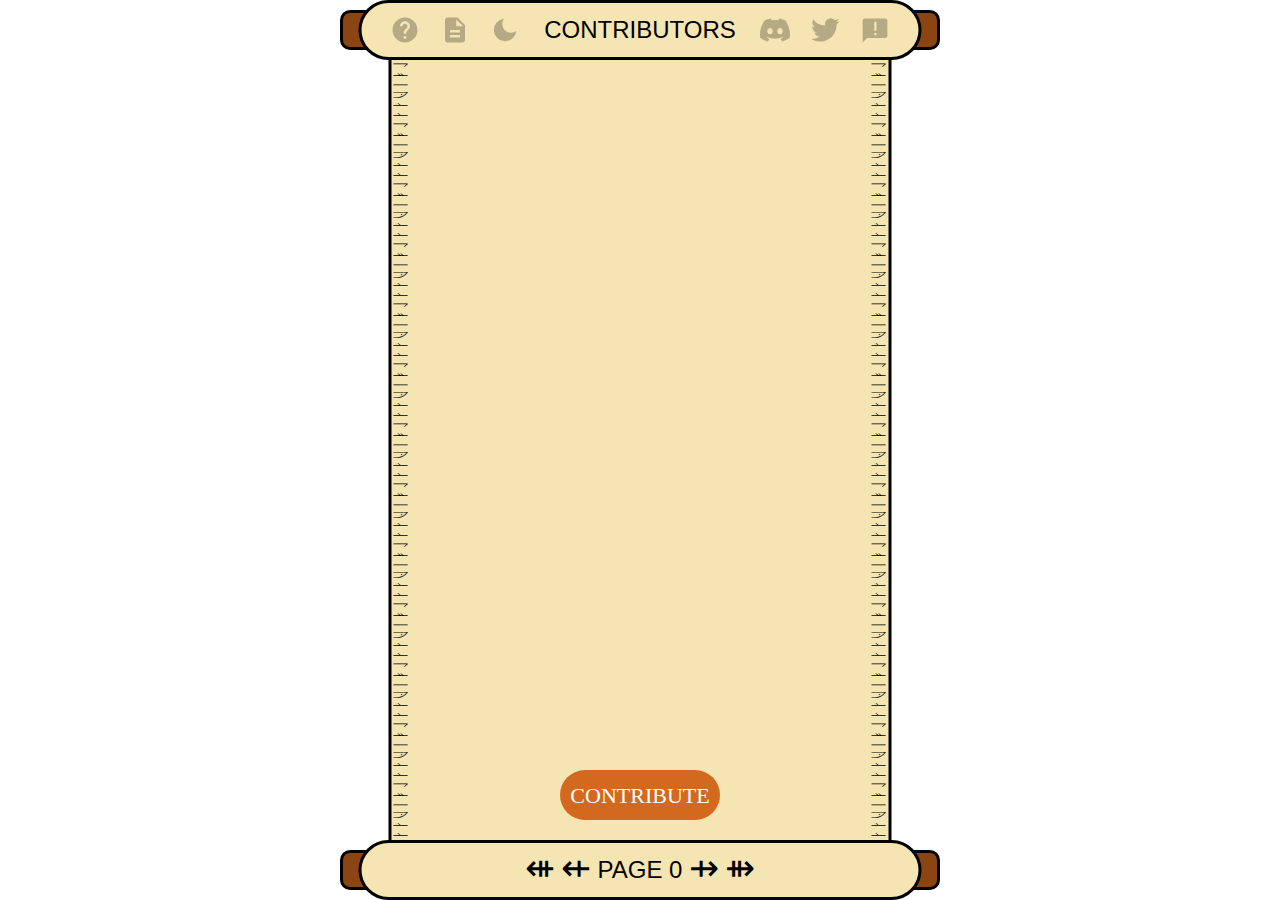
<file: index.html>
<!DOCTYPE html>
<html lang="en">

<head>
    <meta charset="UTF-8">
    <meta name="viewport" content="width=device-width, initial-scale=1.0, maximum-scale=1.0, user-scalable=no">
    <title>Contributors - Collaborative Story</title>
    <link rel="stylesheet" href="styles.css">
    <link rel="icon" type="image/svg+xml" href="img/favicon.svg">
</head>

<body>
    <div id="svg-container">
        <svg xmlns="http://www.w3.org/2000/svg" viewBox="0 0 600 900" preserveAspectRatio="xMidYMid meet">
            <defs>
                <clipPath id="scroll-clip">
                    <rect x="50" y="60" width="500" height="780"></rect>
                </clipPath>
                <path id="leftRunePath" d="M55 60 V 840" />
                <path id="rightRunePath" d="M533 60 V 840" />
                <!-- Help icon -->
                <symbol id="helpIconSymbol" viewBox="0 0 24 24">
                    <path
                        d="M12 2C6.48 2 2 6.48 2 12s4.48 10 10 10 10-4.48 10-10S17.52 2 12 2zm1 17h-2v-2h2v2zm2.07-7.75l-.9.92C13.45 12.9 13 13.5 13 15h-2v-.5c0-1.1.45-2.1 1.17-2.83l1.24-1.26c.37-.36.59-.86.59-1.41 0-1.1-.9-2-2-2s-2 .9-2 2H8c0-2.21 1.79-4 4-4s4 1.79 4 4c0 .88-.36 1.68-.93 2.25z" />
                </symbol>

                <!-- Contract icon -->
                <symbol id="contractIconSymbol" viewBox="0 0 24 24">
                    <path
                        d="M14 2H6c-1.1 0-1.99.9-1.99 2L4 20c0 1.1.89 2 1.99 2H18c1.1 0 2-.9 2-2V8l-6-6zm2 16H8v-2h8v2zm0-4H8v-2h8v2zm-3-5V3.5L18.5 9H13z" />
                </symbol>

                <!-- Discord icon -->
                <symbol id="discordIconSymbol" viewBox="0 0 24 24">
                    <path
                        d="M20.317 4.37a19.791 19.791 0 0 0-4.885-1.515a.074.074 0 0 0-.079.037c-.21.375-.444.864-.608 1.25a18.27 18.27 0 0 0-5.487 0a12.64 12.64 0 0 0-.617-1.25a.077.077 0 0 0-.079-.037A19.736 19.736 0 0 0 3.677 4.37a.07.07 0 0 0-.032.027C.533 9.046-.32 13.58.099 18.057a.082.082 0 0 0 .031.057a19.9 19.9 0 0 0 5.993 3.03a.078.078 0 0 0 .084-.028a14.09 14.09 0 0 0 1.226-1.994a.076.076 0 0 0-.041-.106a13.107 13.107 0 0 1-1.872-.892a.077.077 0 0 1-.008-.128a10.2 10.2 0 0 0 .372-.292a.074.074 0 0 1 .077-.01c3.928 1.793 8.18 1.793 12.062 0a.074.074 0 0 1 .078.01c.12.098.246.198.373.292a.077.077 0 0 1-.006.127a12.299 12.299 0 0 1-1.873.892a.077.077 0 0 0-.041.107c.36.698.772 1.362 1.225 1.993a.076.076 0 0 0 .084.028a19.839 19.839 0 0 0 6.002-3.03a.077.077 0 0 0 .032-.054c.5-5.177-.838-9.674-3.549-13.66a.061.061 0 0 0-.031-.03zM8.02 15.33c-1.183 0-2.157-1.085-2.157-2.419c0-1.333.956-2.419 2.157-2.419c1.21 0 2.176 1.096 2.157 2.42c0 1.333-.956 2.418-2.157 2.418zm7.975 0c-1.183 0-2.157-1.085-2.157-2.419c0-1.333.955-2.419 2.157-2.419c1.21 0 2.176 1.096 2.157 2.42c0 1.333-.946 2.418-2.157 2.418z" />
                </symbol>

                <!-- Twitter icon -->
                <symbol id="twitterIconSymbol" viewBox="0 0 24 24">
                    <path
                        d="M23.643 4.937c-.835.37-1.732.62-2.675.733a4.67 4.67 0 0 0 2.048-2.578a9.3 9.3 0 0 1-2.958 1.13a4.66 4.66 0 0 0-7.938 4.25a13.229 13.229 0 0 1-9.602-4.868c-.4.69-.63 1.49-.63 2.342A4.66 4.66 0 0 0 3.96 9.824a4.647 4.647 0 0 1-2.11-.583v.06a4.66 4.66 0 0 0 3.737 4.568a4.692 4.692 0 0 1-2.104.08a4.661 4.661 0 0 0 4.352 3.234a9.348 9.348 0 0 1-5.786 1.995a9.5 9.5 0 0 1-1.112-.065a13.175 13.175 0 0 0 7.14 2.093c8.57 0 13.255-7.098 13.255-13.254c0-.2-.005-.402-.014-.602a9.47 9.47 0 0 0 2.323-2.41z" />
                </symbol>

                <!-- Light Mode icons -->
                <symbol id="moonIconSymbol" viewBox="0 0 24 24">
                    <path d="M21 12.79A9 9 0 1 1 11.21 3 7 7 0 0 0 21 12.79z" />
                </symbol>
                <symbol id="sunIconSymbol" viewBox="0 0 24 24">
                    <path
                        d="M12 16.5a4.5 4.5 0 1 1 0-9 4.5 4.5 0 0 1 0 9zm0 1.5a6 6 0 1 0 0-12 6 6 0 0 0 0 12zM12 0a.75.75 0 0 1 .75.75v3a.75.75 0 0 1-1.5 0v-3A.75.75 0 0 1 12 0zm0 19.5a.75.75 0 0 1 .75.75v3a.75.75 0 0 1-1.5 0v-3a.75.75 0 0 1 .75-.75zM24 12a.75.75 0 0 1-.75.75h-3a.75.75 0 0 1 0-1.5h3a.75.75 0 0 1 .75.75zM4.5 12a.75.75 0 0 1-.75.75h-3a.75.75 0 0 1 0-1.5h3a.75.75 0 0 1 .75.75zM20.485 3.515a.75.75 0 0 1 0 1.06l-2.12 2.122a.75.75 0 0 1-1.061-1.06l2.12-2.122a.75.75 0 0 1 1.061 0zM6.696 17.304a.75.75 0 0 1 0 1.06l-2.12 2.122a.75.75 0 0 1-1.061-1.06l2.12-2.122a.75.75 0 0 1 1.061 0zM20.485 20.485a.75.75 0 0 1-1.061 0l-2.12-2.12a.75.75 0 0 1 1.061-1.061l2.12 2.12a.75.75 0 0 1 0 1.061zM6.696 6.696a.75.75 0 0 1-1.061 0l-2.12-2.12a.75.75 0 0 1 1.061-1.061l2.12 2.12a.75.75 0 0 1 0 1.061z" />
                </symbol>

                <!-- Announcement icon -->
                <symbol id="newsIconSymbol" viewBox="0 0 24 24">
                    <path fill-rule="evenodd" clip-rule="evenodd"
                        d="M3.9 2.7H20.1C21.1 2.7 21.9 3.5 21.9 4.5V16.5C21.9 17.5 21.1 18.3 20.1 18.3H5.7L2.1 21.9V4.5C2.1 3.5 2.9 2.7 3.9 2.7ZM11.4 5.4H13.2V12.6H11.4V5.4ZM13.2 14.4H11.4V16.2H13.2V14.4Z" />
                </symbol>

            </defs>
            <rect width="100%" height="100%" fill="var(--background-color, #ffffff)" />
            <rect class="scroll-body" x="50" y="58.5" width="500" height="783" />
            <g id="runesContainer">
                <text class="runes" id="leftRunes">
                    <textPath href="#leftRunePath">

                    </textPath>
                </text>
                <text class="runes" id="rightRunes">
                    <textPath href="#rightRunePath">

                    </textPath>
                </text>
            </g>

            <foreignObject x="78" y="60" width="448" height="781.5">
                <div xmlns="http://www.w3.org/1999/xhtml" id="storyContent"></div>
            </foreignObject>

            <g class="cylinder-container">
                <rect class="handle" x="1.5" y="11.5" width="37" height="37" rx="8.5" ry="8.5" />
                <rect class="handle" x="561.5" y="11.5" width="37" height="37" rx="8.5" ry="8.5" />
                <rect class="cylinder" x="20" y="1.5" width="560" height="57" rx="28.5" ry="28.5" />

                <!-- Left icons -->
                <a href="#" id="helpIcon" class="icon-link">
                    <rect x="35" y="0" width="50" height="60" fill="transparent" />
                    <g class="icon" transform="translate(50, 15)">
                        <use href="#helpIconSymbol" width="30" height="30"></use>
                    </g>
                </a>
                <a href="https://scrollscan.com/address/0xb253a1A8741A0637C55F0D7BFaBDa1A0B5cAE4bA" target="_blank"
                    rel="noopener noreferrer" class="icon-link">
                    <rect x="85" y="0" width="50" height="60" fill="transparent" />
                    <g class="icon" transform="translate(100, 15)">
                        <use href="#contractIconSymbol" width="30" height="30"></use>
                    </g>
                </a>
                <a href="#" id="darkModeToggle" class="icon-link">
                    <rect x="135" y="0" width="50" height="60" fill="transparent"></rect>
                    <g class="icon" transform="translate(150, 15)">
                        <use href="#moonIconSymbol" width="30" height="30" class="moon-icon"></use>
                        <use href="#sunIconSymbol" width="30" height="30" class="sun-icon" style="display: none;"></use>
                    </g>
                </a>

                <!-- Title -->
                <text class="title" x="300" y="38">CONTRIBUTORS</text>

                <!-- Right icons -->
                <a href="https://discord.gg/2KMZCv2YNa" target="_blank" rel="noopener noreferrer" class="icon-link">
                    <rect x="405" y="0" width="50" height="60" fill="transparent" />
                    <g class="icon" transform="translate(420, 15)">
                        <use href="#discordIconSymbol" width="30" height="30"></use>
                    </g>
                </a>
                <a href="https://twitter.com/_LOIYAA" target="_blank" rel="noopener noreferrer" class="icon-link">
                    <rect x="455" y="0" width="50" height="60" fill="transparent" />
                    <g class="icon" transform="translate(470, 15)">
                        <use href="#twitterIconSymbol" width="30" height="30"></use>
                    </g>
                </a>
                <a href="#" id="newsIcon" class="icon-link">
                    <rect x="505" y="0" width="50" height="60" fill="transparent" />
                    <g class="icon" transform="translate(520, 15)">
                        <use href="#newsIconSymbol" width="30" height="30"></use>
                    </g>
                </a>

            </g>
            <g class="cylinder-container" transform="translate(0, 840)">
                <rect class="handle" x="1.5" y="11.5" width="37" height="37" rx="8.5" ry="8.5" />
                <rect class="handle" x="561.5" y="11.5" width="37" height="37" rx="8.5" ry="8.5" />
                <rect class="cylinder" x="20" y="1.5" width="560" height="57" rx="28.5" ry="28.5" />
                <g class="nav-button" id="firstPage" style="cursor: pointer;">
                    <text x="200" y="40">⇺</text>
                </g>
                <g class="nav-button" id="prevPage" style="cursor: pointer;">
                    <text x="236" y="40">⇷</text>
                </g>
                <text class="page-number" x="300" y="38" id="pageNumber" style="cursor: pointer;">PAGE 0</text>
                <g class="nav-button" id="nextPage" style="cursor: pointer;">
                    <text x="364" y="40">⇸</text>
                </g>
                <g class="nav-button" id="lastPage" style="cursor: pointer;">
                    <text x="400" y="40">⇻</text>
                </g>
            </g>
            <g id="contributeButton" class="button" style="cursor: pointer;">
                <rect x="220" y="770" width="160" height="50" rx="25" ry="25" fill="var(--button-color)"></rect>
                <text x="300" y="803" fill="white" text-anchor="middle" font-size="22">CONTRIBUTE</text>
            </g>
        </svg>
    </div>
    <div id="authorTooltip" class="tooltip" style="display: none;"></div>
    <div id="contributionPopup" class="popup">
        <div class="popup-content">
            <div class="textarea-container">
                <textarea id="contributionInput" placeholder="Enter your contribution (max 256 characters)"></textarea>
                <div id="charCounter" class="char-counter">0 / 256</div>
            </div>
            <button id="submitContribution" class="button-text">SUBMIT</button>
            <div id="alertArea" class="alert-area"></div>
            <div class="wallet-info">
                <span id="walletStatus" class="wallet-status">No Connected Wallet</span>
                <button id="walletButton" class="button-text">Connect</button>
            </div>
            <div id="nameRegistration" class="name-registration" style="display: none;">
                <input type="text" id="nameInput" placeholder="Enter your name">
                <button id="registerName" class="button-text">Register</button>
            </div>
            <div id="rewardInfo" class="reward-info" style="display: none;">
                <span id="balanceStatus" class="balance-status">Balance: 0 ETH</span>
                <button id="withdrawButton"><span class="button-text">Withdraw</span></button>
            </div>
        </div>
    </div>
    <div id="altContributionPopup" class="popup">
        <div class="popup-content">
            <div id="altContributionMessage" class="alt-contribution-message"></div>
            <button id="goToCurrentPageButton">GO</button>
        </div>
    </div>
    <div id="jumpToPagePopup" class="popup">
        <div class="popup-content">
            <h3>CHOOSE PAGE</h3>
            <input type="number" id="jumpToPageInput" min="0" placeholder="">
            <button id="jumpToPageButton" class="button-text">JUMP</button>
        </div>
    </div>

    <script src="https://cdn.ethers.io/lib/ethers-5.7.2.umd.min.js"></script>
    <script src="config.js"></script>
    <script src="app.js"></script>
    <dialog id="customAlert">
        <p id="alertMessage"></p>
        <form method="dialog">
            <button>OK</button>
        </form>
    </dialog>
</body>

</html>
</file>
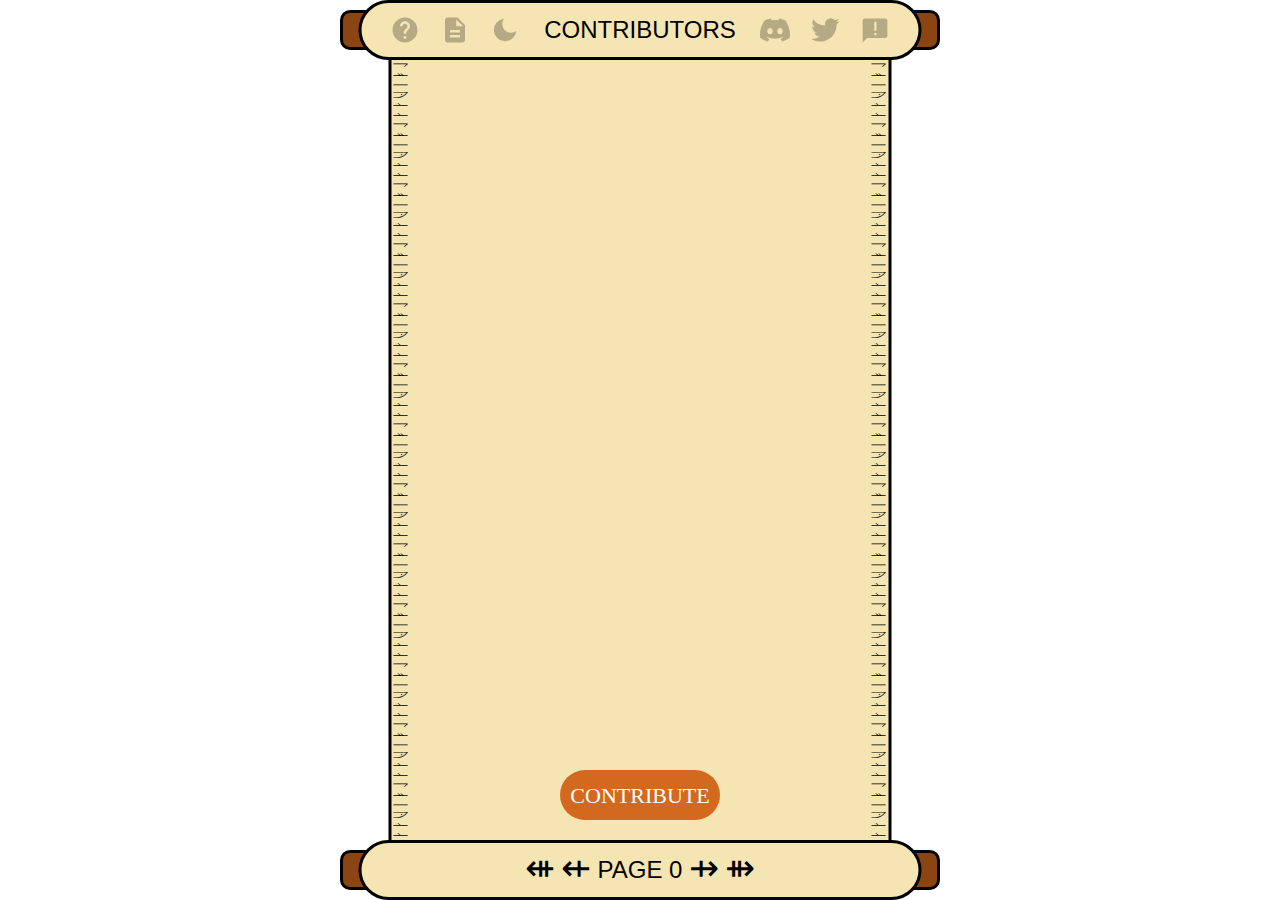
<file: legacy/index.html>
<!DOCTYPE html>
<html lang="en">

<head>
    <meta charset="UTF-8">
    <meta name="viewport" content="width=device-width, initial-scale=1.0, maximum-scale=1.0, user-scalable=no">
    <title>Contributors - Collaborative Story</title>
    <link rel="stylesheet" href="styles.css">
    <link rel="icon" type="image/svg+xml" href="img/favicon.svg">
</head>

<body>
    <div id="svg-container">
        <svg xmlns="http://www.w3.org/2000/svg" viewBox="0 0 600 900" preserveAspectRatio="xMidYMid meet">
            <defs>
                <clipPath id="scroll-clip">
                    <rect x="50" y="60" width="500" height="780"></rect>
                </clipPath>
                <path id="leftRunePath" d="M55 60 V 840" />
                <path id="rightRunePath" d="M533 60 V 840" />
                <!-- Help icon -->
                <symbol id="helpIconSymbol" viewBox="0 0 24 24">
                    <path
                        d="M12 2C6.48 2 2 6.48 2 12s4.48 10 10 10 10-4.48 10-10S17.52 2 12 2zm1 17h-2v-2h2v2zm2.07-7.75l-.9.92C13.45 12.9 13 13.5 13 15h-2v-.5c0-1.1.45-2.1 1.17-2.83l1.24-1.26c.37-.36.59-.86.59-1.41 0-1.1-.9-2-2-2s-2 .9-2 2H8c0-2.21 1.79-4 4-4s4 1.79 4 4c0 .88-.36 1.68-.93 2.25z" />
                </symbol>

                <!-- Contract icon -->
                <symbol id="contractIconSymbol" viewBox="0 0 24 24">
                    <path
                        d="M14 2H6c-1.1 0-1.99.9-1.99 2L4 20c0 1.1.89 2 1.99 2H18c1.1 0 2-.9 2-2V8l-6-6zm2 16H8v-2h8v2zm0-4H8v-2h8v2zm-3-5V3.5L18.5 9H13z" />
                </symbol>

                <!-- Discord icon -->
                <symbol id="discordIconSymbol" viewBox="0 0 24 24">
                    <path
                        d="M20.317 4.37a19.791 19.791 0 0 0-4.885-1.515a.074.074 0 0 0-.079.037c-.21.375-.444.864-.608 1.25a18.27 18.27 0 0 0-5.487 0a12.64 12.64 0 0 0-.617-1.25a.077.077 0 0 0-.079-.037A19.736 19.736 0 0 0 3.677 4.37a.07.07 0 0 0-.032.027C.533 9.046-.32 13.58.099 18.057a.082.082 0 0 0 .031.057a19.9 19.9 0 0 0 5.993 3.03a.078.078 0 0 0 .084-.028a14.09 14.09 0 0 0 1.226-1.994a.076.076 0 0 0-.041-.106a13.107 13.107 0 0 1-1.872-.892a.077.077 0 0 1-.008-.128a10.2 10.2 0 0 0 .372-.292a.074.074 0 0 1 .077-.01c3.928 1.793 8.18 1.793 12.062 0a.074.074 0 0 1 .078.01c.12.098.246.198.373.292a.077.077 0 0 1-.006.127a12.299 12.299 0 0 1-1.873.892a.077.077 0 0 0-.041.107c.36.698.772 1.362 1.225 1.993a.076.076 0 0 0 .084.028a19.839 19.839 0 0 0 6.002-3.03a.077.077 0 0 0 .032-.054c.5-5.177-.838-9.674-3.549-13.66a.061.061 0 0 0-.031-.03zM8.02 15.33c-1.183 0-2.157-1.085-2.157-2.419c0-1.333.956-2.419 2.157-2.419c1.21 0 2.176 1.096 2.157 2.42c0 1.333-.956 2.418-2.157 2.418zm7.975 0c-1.183 0-2.157-1.085-2.157-2.419c0-1.333.955-2.419 2.157-2.419c1.21 0 2.176 1.096 2.157 2.42c0 1.333-.946 2.418-2.157 2.418z" />
                </symbol>

                <!-- Twitter icon -->
                <symbol id="twitterIconSymbol" viewBox="0 0 24 24">
                    <path
                        d="M23.643 4.937c-.835.37-1.732.62-2.675.733a4.67 4.67 0 0 0 2.048-2.578a9.3 9.3 0 0 1-2.958 1.13a4.66 4.66 0 0 0-7.938 4.25a13.229 13.229 0 0 1-9.602-4.868c-.4.69-.63 1.49-.63 2.342A4.66 4.66 0 0 0 3.96 9.824a4.647 4.647 0 0 1-2.11-.583v.06a4.66 4.66 0 0 0 3.737 4.568a4.692 4.692 0 0 1-2.104.08a4.661 4.661 0 0 0 4.352 3.234a9.348 9.348 0 0 1-5.786 1.995a9.5 9.5 0 0 1-1.112-.065a13.175 13.175 0 0 0 7.14 2.093c8.57 0 13.255-7.098 13.255-13.254c0-.2-.005-.402-.014-.602a9.47 9.47 0 0 0 2.323-2.41z" />
                </symbol>

                <!-- Light Mode icons -->
                <symbol id="moonIconSymbol" viewBox="0 0 24 24">
                    <path d="M21 12.79A9 9 0 1 1 11.21 3 7 7 0 0 0 21 12.79z" />
                </symbol>
                <symbol id="sunIconSymbol" viewBox="0 0 24 24">
                    <path
                        d="M12 16.5a4.5 4.5 0 1 1 0-9 4.5 4.5 0 0 1 0 9zm0 1.5a6 6 0 1 0 0-12 6 6 0 0 0 0 12zM12 0a.75.75 0 0 1 .75.75v3a.75.75 0 0 1-1.5 0v-3A.75.75 0 0 1 12 0zm0 19.5a.75.75 0 0 1 .75.75v3a.75.75 0 0 1-1.5 0v-3a.75.75 0 0 1 .75-.75zM24 12a.75.75 0 0 1-.75.75h-3a.75.75 0 0 1 0-1.5h3a.75.75 0 0 1 .75.75zM4.5 12a.75.75 0 0 1-.75.75h-3a.75.75 0 0 1 0-1.5h3a.75.75 0 0 1 .75.75zM20.485 3.515a.75.75 0 0 1 0 1.06l-2.12 2.122a.75.75 0 0 1-1.061-1.06l2.12-2.122a.75.75 0 0 1 1.061 0zM6.696 17.304a.75.75 0 0 1 0 1.06l-2.12 2.122a.75.75 0 0 1-1.061-1.06l2.12-2.122a.75.75 0 0 1 1.061 0zM20.485 20.485a.75.75 0 0 1-1.061 0l-2.12-2.12a.75.75 0 0 1 1.061-1.061l2.12 2.12a.75.75 0 0 1 0 1.061zM6.696 6.696a.75.75 0 0 1-1.061 0l-2.12-2.12a.75.75 0 0 1 1.061-1.061l2.12 2.12a.75.75 0 0 1 0 1.061z" />
                </symbol>

                <!-- Announcement icon -->
                <symbol id="newsIconSymbol" viewBox="0 0 24 24">
                    <path fill-rule="evenodd" clip-rule="evenodd"
                        d="M3.9 2.7H20.1C21.1 2.7 21.9 3.5 21.9 4.5V16.5C21.9 17.5 21.1 18.3 20.1 18.3H5.7L2.1 21.9V4.5C2.1 3.5 2.9 2.7 3.9 2.7ZM11.4 5.4H13.2V12.6H11.4V5.4ZM13.2 14.4H11.4V16.2H13.2V14.4Z" />
                </symbol>

            </defs>
            <rect width="100%" height="100%" fill="var(--background-color, #ffffff)" />
            <rect class="scroll-body" x="50" y="58.5" width="500" height="783" />
            <g id="runesContainer">
                <text class="runes" id="leftRunes">
                    <textPath href="#leftRunePath">

                    </textPath>
                </text>
                <text class="runes" id="rightRunes">
                    <textPath href="#rightRunePath">

                    </textPath>
                </text>
            </g>
            <g clip-path="url(#scroll-clip)">
                <foreignObject x="78" y="60" width="448" height="781.5">
                    <div xmlns="http://www.w3.org/1999/xhtml" id="storyContent"></div>
                </foreignObject>
            </g>
            <g class="cylinder-container">
                <rect class="handle" x="1.5" y="11.5" width="37" height="37" rx="8.5" ry="8.5" />
                <rect class="handle" x="561.5" y="11.5" width="37" height="37" rx="8.5" ry="8.5" />
                <rect class="cylinder" x="20" y="1.5" width="560" height="57" rx="28.5" ry="28.5" />

                <!-- Left icons -->
                <a href="#" id="helpIcon" class="icon-link">
                    <rect x="35" y="0" width="50" height="60" fill="transparent" />
                    <g class="icon" transform="translate(50, 15)">
                        <use href="#helpIconSymbol" width="30" height="30"></use>
                    </g>
                </a>
                <a href="https://scrollscan.com/address/0xb253a1A8741A0637C55F0D7BFaBDa1A0B5cAE4bA" target="_blank"
                    rel="noopener noreferrer" class="icon-link">
                    <rect x="85" y="0" width="50" height="60" fill="transparent" />
                    <g class="icon" transform="translate(100, 15)">
                        <use href="#contractIconSymbol" width="30" height="30"></use>
                    </g>
                </a>
                <a href="#" id="darkModeToggle" class="icon-link">
                    <rect x="135" y="0" width="50" height="60" fill="transparent"></rect>
                    <g class="icon" transform="translate(150, 15)">
                        <use href="#moonIconSymbol" width="30" height="30" class="moon-icon"></use>
                        <use href="#sunIconSymbol" width="30" height="30" class="sun-icon" style="display: none;"></use>
                    </g>
                </a>

                <!-- Title -->
                <text class="title" x="300" y="38">CONTRIBUTORS</text>

                <!-- Right icons -->
                <a href="https://discord.gg/2KMZCv2YNa" target="_blank" rel="noopener noreferrer" class="icon-link">
                    <rect x="405" y="0" width="50" height="60" fill="transparent" />
                    <g class="icon" transform="translate(420, 15)">
                        <use href="#discordIconSymbol" width="30" height="30"></use>
                    </g>
                </a>
                <a href="https://twitter.com/_LOIYAA" target="_blank" rel="noopener noreferrer" class="icon-link">
                    <rect x="455" y="0" width="50" height="60" fill="transparent" />
                    <g class="icon" transform="translate(470, 15)">
                        <use href="#twitterIconSymbol" width="30" height="30"></use>
                    </g>
                </a>
                <a href="#" id="newsIcon" class="icon-link">
                    <rect x="505" y="0" width="50" height="60" fill="transparent" />
                    <g class="icon" transform="translate(520, 15)">
                        <use href="#newsIconSymbol" width="30" height="30"></use>
                    </g>
                </a>

            </g>
            <g class="cylinder-container" transform="translate(0, 840)">
                <rect class="handle" x="1.5" y="11.5" width="37" height="37" rx="8.5" ry="8.5" />
                <rect class="handle" x="561.5" y="11.5" width="37" height="37" rx="8.5" ry="8.5" />
                <rect class="cylinder" x="20" y="1.5" width="560" height="57" rx="28.5" ry="28.5" />
                <g class="nav-button" id="firstPage" style="cursor: pointer;">
                    <text x="200" y="40">⇺</text>
                </g>
                <g class="nav-button" id="prevPage" style="cursor: pointer;">
                    <text x="236" y="40">⇷</text>
                </g>
                <text class="page-number" x="300" y="38" id="pageNumber" style="cursor: pointer;">PAGE 0</text>
                <g class="nav-button" id="nextPage" style="cursor: pointer;">
                    <text x="364" y="40">⇸</text>
                </g>
                <g class="nav-button" id="lastPage" style="cursor: pointer;">
                    <text x="400" y="40">⇻</text>
                </g>
            </g>
            <g id="contributeButton" class="button" style="cursor: pointer;">
                <rect x="220" y="770" width="160" height="50" rx="25" ry="25" fill="var(--button-color)"></rect>
                <text x="300" y="803" fill="white" text-anchor="middle" font-size="22">CONTRIBUTE</text>
            </g>
        </svg>
    </div>
    <div id="contributionPopup" class="popup">
        <div class="popup-content">
            <div class="textarea-container">
                <textarea id="contributionInput" placeholder="Enter your contribution (max 256 characters)"></textarea>
                <div id="charCounter" class="char-counter">0 / 256</div>
            </div>
            <button id="submitContribution" class="button-text">SUBMIT</button>
            <div id="alertArea" class="alert-area"></div>
            <div class="wallet-info">
                <span id="walletStatus" class="wallet-status">No Connected Wallet</span>
                <button id="walletButton" class="button-text">Connect</button>
            </div>
            <div id="nameRegistration" class="name-registration" style="display: none;">
                <input type="text" id="nameInput" placeholder="Enter your name">
                <button id="registerName" class="button-text">Register</button>
            </div>
            <div id="rewardInfo" class="reward-info" style="display: none;">
                <span id="balanceStatus" class="balance-status">Balance: 0 ETH</span>
                <button id="withdrawButton"><span class="button-text">Withdraw</span></button>
            </div>
        </div>
    </div>
    <div id="altContributionPopup" class="popup">
        <div class="popup-content">
            <div id="altContributionMessage" class="alt-contribution-message"></div>
            <button id="goToCurrentPageButton">GO</button>
        </div>
    </div>
    <div id="jumpToPagePopup" class="popup">
        <div class="popup-content">
            <h3>CHOOSE PAGE</h3>
            <input type="number" id="jumpToPageInput" min="0" placeholder="">
            <button id="jumpToPageButton" class="button-text">JUMP</button>
        </div>
    </div>

    <script src="https://cdn.ethers.io/lib/ethers-5.7.2.umd.min.js"></script>
    <script src="config.js"></script>
    <script src="app.js"></script>
    <dialog id="customAlert">
        <p id="alertMessage"></p>
        <form method="dialog">
            <button>OK</button>
        </form>
    </dialog>
</body>

</html>
</file>
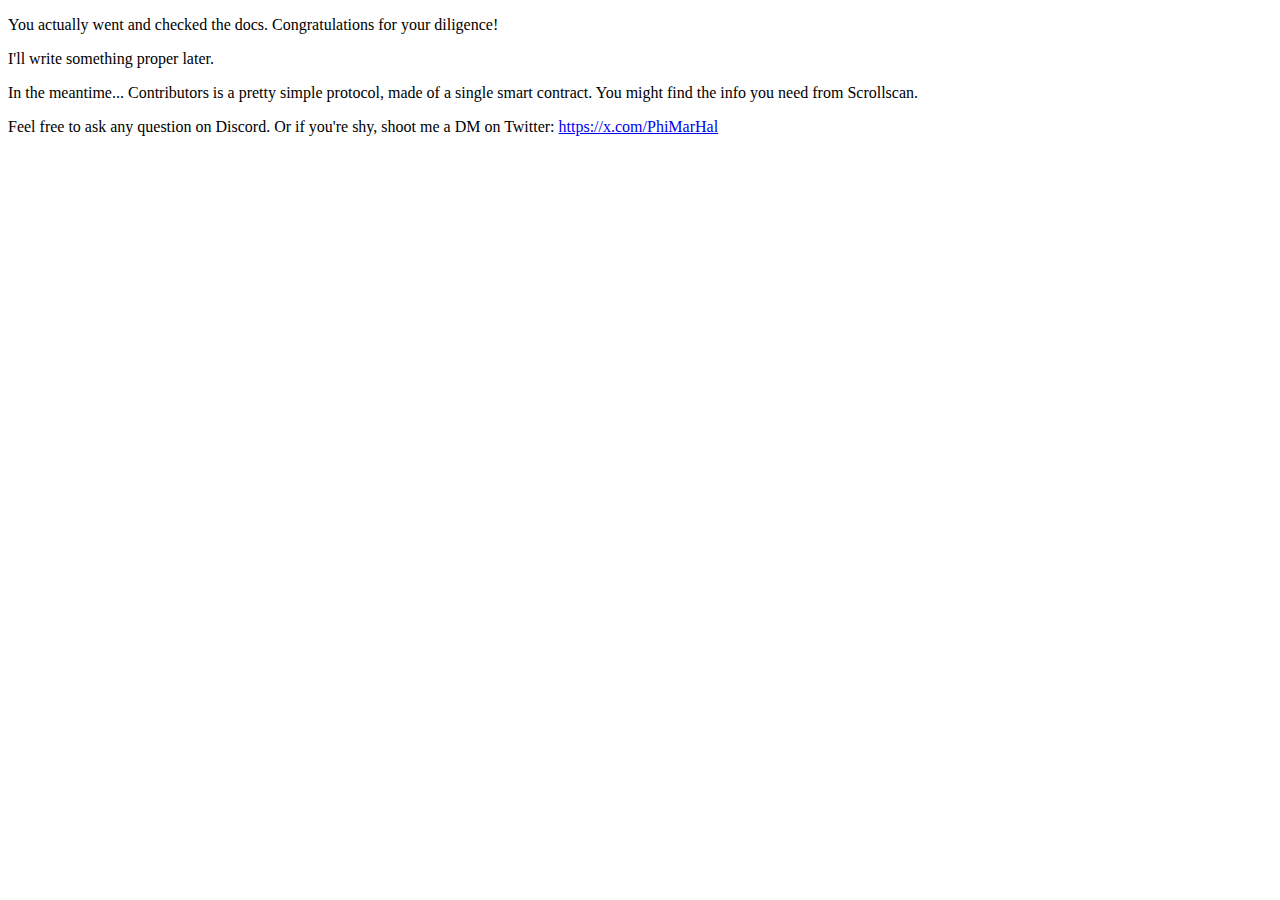
<file: docs.html>
<!doctype html>
<html lang="en">

<head>
    <meta charset="utf-8">
    <title>Docs Docs Docs</title>
</head>

<body>
    <p>You actually went and checked the docs.
        Congratulations for your diligence!</p>
    <p>I'll write something proper later.</p>
    <p>In the meantime... Contributors is a pretty simple protocol, made of a single smart contract.
        You might find the info you need from Scrollscan.</p>
    <p>Feel free to ask any question on Discord. Or if you're shy, shoot me a DM on Twitter: <a
            href="https://x.com/PhiMarHal">https://x.com/PhiMarHal</a></p>

</body>

</html>
</file>
<file: styles.css>
:root {
    --background-color: #ffffff;
    --text-color: #000000;
    --scroll-color: #F5E5B3;
    --handle-color: #8B4513;
    --button-color: #D2691E;
    --button-hover-color: #A0522D;
    --highlight-color: #8A2BE2;
}

/* Add this block for dark mode */
.dark-mode {
    --background-color: #202020;
    --text-color: #ffffff;
    --scroll-color: #686274;
    --handle-color: #4a4a4a;
    --button-color: #594b68;
    --button-hover-color: #291f33;
    --highlight-color: #2c163e;
}

#darkModeToggle .moon-icon,
#darkModeToggle .sun-icon {
    transition: opacity 0.3s ease;
}

body.dark-mode #darkModeToggle .moon-icon {
    display: none;
}

body.dark-mode #darkModeToggle .sun-icon {
    display: inline;
}

.news-content {
    padding: 20px;
}

.news-item {
    margin-bottom: 20px;
    border-bottom: 1px solid var(--text-color);
    padding-bottom: 10px;
}

.news-item:last-child {
    border-bottom: none;
}

.news-date {
    font-style: italic;
    color: var(--highlight-color);
}

body, html {
    margin: 0;
    padding: 0;
    height: 100%;
    display: flex;
    justify-content: center;
    align-items: center;
    overflow: hidden;
    background-color: var(--background-color);
    color: var(--text-color);
}

#loadingAnimation {
    opacity: 1;
}

#loadingAnimation .runes {
    font-size: 16px;
    fill: #000000;
}

#runesContainer {
    pointer-events: none;
    user-select: none;
    -webkit-user-select: none;
    -moz-user-select: none;
    -ms-user-select: none;
}

#runesContainer .runes {
    font-size: 16px;
    fill: var(--text-color);
}

.rune {
    transition: fill 0.1s ease;
}

#leftRunePath, #rightRunePath {
    fill: none;
    stroke: none;
}

#leftRunes, #rightRunes {
    font-size: 16px;
}

#svg-container {
    width: 100vw;
    height: 100vh;
    position: relative;
    overflow: hidden;
    display: flex;
    justify-content: center;
    align-items: center;
    background-color: var(--background-color);
}

svg {
    max-width: 100%;
    max-height: 100%;
    width: auto;
    height: auto;
}

.scroll-body, .cylinder {
    fill: var(--scroll-color);
    stroke: #000000;
    stroke-width: 3;
}

.handle {
    fill: var(--handle-color);
    stroke: #000000;
    stroke-width: 3;
}

.title, .page-number {
    font-family: Arial, sans-serif;
    font-size: 24px;
    text-anchor: middle;
    fill: var(--text-color);
}

.nav-button {
    font-family: Arial, sans-serif;
    font-size: 36px;
    text-anchor: middle;
    cursor: pointer;
    fill: var(--text-color);
}

.nav-button {
    cursor: pointer;
    transition: fill 0.3s ease;
}

.nav-button:hover {
    fill: var(--handle-color); /* Purple color on hover */
}

.nav-button:active {
    fill: var(--highlight-color);
    transition: fill 0s;
}

.nav-button:active ~ .nav-button {
    transition-delay: 0.5s;
}

/* Scrollbar reset */
* {
    scrollbar-width: none;
    -ms-overflow-style: none;
}

*::-webkit-scrollbar {
    display: none;
}

/* Story content styles */
#storyContent {
    font-family: Arial, sans-serif;
    font-size: 16px;
    line-height: 1.5;
    overflow-wrap: break-word;
    word-break: break-word;
    height: 100%;
    overflow-y: auto;
    padding: 0 10px 0 8px;
    box-sizing: border-box;
    position: relative;
}

#storyContent.help-content,
#storyContent.news-content {
    white-space: normal;
}

#storyContent:not(.help-content):not(.news-content) {
    white-space: pre-wrap;
}

.contribution {
    position: relative;
    z-index: 1;
}

.runes {
    font-family: Arial, sans-serif;
    font-size: 16px;
    fill: #000000;
}

#contributeButton {
    cursor: pointer;
}

#contributeButton rect {
    transition: fill 0.3s ease;
}

#contributeButton:hover rect {
    fill: var(--button-hover-color);
}

#contributeButton .button-content {
    transition: transform 0.1s ease;
}

#contributeButton:active .button-content:active {
    transform: scale(0.95);
}

.popup {
    display: none;
    position: fixed;
    top: 0;
    left: 0;
    width: 100%;
    height: 100%;
    background-color: rgba(0, 0, 0, 0.5);
    justify-content: center;
    align-items: center;
}

#contributionInput:focus {
    outline: none; /* Remove default focus outline */
    border-color: var(--highlight-color); /* Change border color to purple */
    box-shadow: 0 0 0 2px rgba(138, 43, 226, 0.4); /* Add a subtle purple glow */
}

.button-text {
    transition: transform 0.1s ease;
}

#submitContribution:active,
#closePopup:active {
    transform: scale(0.95);
}

.button-container {
    display: flex;
    justify-content: space-between;
}


.cylinder-container {
    user-select: none;
    -webkit-user-select: none;
    -moz-user-select: none;
    -ms-user-select: none;
}


.popup button {
    padding: 10px 0;
    background-color: var(--button-color);
    color: white;
    border: none;
    border-radius: 5px;
    cursor: pointer;
    font-size: 18px;
    font-weight: bold;
    width: 48%;
    transition: background-color 0.3s;
}

.popup button:hover {
    background-color: #A0522D;
}

#submitContribution {
    margin-right: 2%;
}

#closePopup {
    margin-left: 2%;
}

dialog#customAlert {
    background-color: var(--scroll-color);
    border: 3px solid var(--handle-color);
    border-radius: 10px;
    padding: 20px;
    max-width: 80%;
    text-align: center;
    box-shadow: 0 4px 8px rgba(0, 0, 0, 0.2);
  }
  
dialog#customAlert::backdrop {
    background-color: rgba(0, 0, 0, 0.5);
  }
  
dialog#customAlert p {
    font-family: Arial, sans-serif;
    font-size: 18px;
    color: #333;
    margin-bottom: 20px;
  }
  
dialog#customAlert button {
    background-color: var(--button-color);
    color: white;
    border: none;
    padding: 10px 20px;
    font-size: 16px;
    cursor: pointer;
    border-radius: 5px;
    transition: background-color 0.3s;
  }
  
dialog#customAlert button:hover {
    background-color: var(--button-hover-color);
  }

  .popup-content {
    background-color: var(--scroll-color);
    padding: 20px;
    border-radius: 10px;
    text-align: center;
    width: 80%;
    max-width: 500px;
    border: 3px solid var(--handle-color);
    box-shadow: 0 4px 8px rgba(0, 0, 0, 0.2);
    display: flex;
    flex-direction: column;
    align-items: center;
}

#submitContribution {
    background-color: var(--button-color);
    color: white;
    border: none;
    border-radius: 5px;
    cursor: pointer;
    font-size: 18px;
    font-weight: bold;
    transition: background-color 0.3s;
}

#submitContribution:hover {
    background-color: var(--button-hover-color);
}

.alert-area {
    width: 100%;
    min-height: 40px; /* Adjust this value to increase/decrease the space */
    display: flex;
    align-items: center;
    justify-content: center;
    margin: 15px 0;
    color: #D8000C;
    font-weight: bold;
}

.wallet-info {
    display: flex;
    justify-content: space-between;
    align-items: center;
    width: 100%;
    margin-top: 10px;
}

.wallet-status {
    text-align: left;
    margin: 0;
}

#walletButton {
    padding: 8px 12px;
    font-size: 14px;
    background-color: var(--button-color);
    color: white;
    border: none;
    border-radius: 3px;
    cursor: pointer;
}

.name-registration {
    margin-top: 15px;
    display: flex;
    justify-content: space-between;
    align-items: center;
    width: 100%;
}

.textarea-container {
    position: relative;
    width: 100%;
}

#contributionInput {
    width: 100%;
    height: 180px;  /* Increased height to accommodate one more line */
    margin-bottom: 10px;
    resize: none;
    font-size: 16px;
    padding: 15px;  /* Increased padding for more space between text and borders */
    padding-bottom: 35px;  /* Increased to ensure space for character counter */
    box-sizing: border-box;
    border: 2px solid var(--handle-color);
    border-radius: 5px;
    background-color: var(--background-color);
    color: var(--text-color);
}

.char-counter {
    position: absolute;
    bottom: 20px;  /* Adjusted to align with increased padding */
    right: 15px;
    font-size: 14px;
    color: #666;
}

#wallet-button-container {
    display: flex;
    justify-content: center;
    margin-top: 10px;
}

#walletButton:hover {
    background-color: var(--button-hover-color);
}

#nameInput {
    flex-grow: 1;
    margin-right: 10px;
    padding: 8px;  /* Slightly increased padding */
    font-size: 14px;
    border: 1px solid var(--handle-color);
    border-radius: 3px;
}

#registerName {
    padding: 8px 12px;  /* Slightly increased padding */
    font-size: 14px;
    background-color: var(--button-color);
    color: white;
    border: none;
    border-radius: 3px;
    cursor: pointer;
}

#registerName:hover {
    background-color: var(--button-hover-color);
}

.cylinder-container a {
    fill: #000000;
}

.cylinder-container a:hover {
    fill: var(--button-hover-color);
}

.icon-link {
    cursor: pointer;
}

.icon-link rect {
    fill: transparent;
}

.icon {
    opacity: 0.25;
}

.icon-link:hover .icon {
    opacity: 1;
}

.icon-link:active .icon {
    fill: var(--highlight-color); /* Purple color on click */
}

#pageNumber {
    cursor: pointer;
    transition: fill 0.3s ease;
}

#pageNumber:hover {
    fill: var(--handle-color);
}

#pageNumber:active {
    fill: var(--highlight-color);
}

#jumpToPagePopup .popup-content {
    width: 60%;
    max-width: 240px;
}

#jumpToPagePopup h3 {
    margin-top: 0;
    margin-bottom: 16px;
    font-family: Arial, sans-serif;
    color: #333;
}

#jumpToPageInput {
    width: 100%;
    margin-bottom: 16px;
    font-size: 32px; 
    background-color: var(--scroll-color);
    border: none;
    text-align: center;
    -moz-appearance: textfield; /* Remove arrows in Firefox */
}

#jumpToPageInput::-webkit-inner-spin-button, 
#jumpToPageInput::-webkit-outer-spin-button { 
    -webkit-appearance: none;
    margin: 0;
}

#jumpToPageInput:focus {
    outline: none;
    border-bottom-color: var(--handle-color); /* Changed from #8A2BE2 to remove purple line */
}

#jumpToPageButton {
    padding: 10px 20px;
    background-color: var(--button-color);
    color: white;
    border: none;
    border-radius: 5px;
    cursor: pointer;
    font-size: 18px;
    font-weight: bold;
    transition: background-color 0.3s;
}

#jumpToPageButton:hover {
    background-color: var(--button-hover-color);
}

#jumpToPageButton:active {
    transform: scale(0.95);
}

.alt-contribution-message {
    width: 100%;
    text-align: center;
    font-size: 18px;
    display: block; /* Change from flex to block */
    margin-bottom: 12px;
}

.alt-contribution-message p {
    margin: 0; /* Remove default paragraph margins */
}

#goToCurrentPageButton {
    padding: 8px 8px;
    font-size: 14px;
    background-color: var(--button-color);
    color: white;
    border: none;
    border-radius: 3px;
    cursor: pointer;
    transition: background-color 0.3s;
}

#goToCurrentPageButton:hover {
    background-color: var(--button-hover-color);
}

.reward-info {
    display: flex;
    justify-content: space-between;
    align-items: center;
    width: 100%;
    margin-top: 10px;
}

.balance-status {
    text-align: left;
    margin: 0;
}

#withdrawButton {
    padding: 8px 12px;
    font-size: 14px;
    background-color: var(--button-color);
    color: white;
    border: none;
    border-radius: 3px;
    cursor: pointer;
}

#withdrawButton:hover {
    background-color: var(--button-hover-color);
}
#storyContent {
    font-family: Arial, sans-serif;
    font-size: 16px;
    line-height: 1.5;
    white-space: pre-wrap;
    word-wrap: break-word;
}

.contribution {
    cursor: pointer;
    transition: color 0.3s;
}

.contribution:hover {
    color: var(--highlight-color);
}

#authorTooltip {
    pointer-events: none;
}

#authorTooltip rect {
    fill: var(--scroll-color);
    stroke: var(--handle-color);
    stroke-width: 2;
}

#authorTooltip text {
    fill: var(--text-color);
    font-size: 14px;
}

.tooltip {
    position: absolute;
    background-color: var(--scroll-color);
    border: 2px solid var(--handle-color);
    color: var(--text-color);
    padding: 5px 10px;
    border-radius: 5px;
    font-size: 14px;
    pointer-events: none;
    z-index: 1000;
    box-shadow: 0 2px 5px rgba(0,0,0,0.2);
    white-space: nowrap;
}
</file>
<file: legacy/styles.css>
:root {
    --background-color: #ffffff;
    --text-color: #000000;
    --scroll-color: #F5E5B3;
    --handle-color: #8B4513;
    --button-color: #D2691E;
    --button-hover-color: #A0522D;
    --highlight-color: #8A2BE2;
}

/* Add this block for dark mode */
.dark-mode {
    --background-color: #202020;
    --text-color: #ffffff;
    --scroll-color: #686274;
    --handle-color: #4a4a4a;
    --button-color: #594b68;
    --button-hover-color: #291f33;
    --highlight-color: #2c163e;
}

#darkModeToggle .moon-icon,
#darkModeToggle .sun-icon {
    transition: opacity 0.3s ease;
}

body.dark-mode #darkModeToggle .moon-icon {
    display: none;
}

body.dark-mode #darkModeToggle .sun-icon {
    display: inline;
}

.news-content {
    padding: 20px;
}

.news-item {
    margin-bottom: 20px;
    border-bottom: 1px solid var(--text-color);
    padding-bottom: 10px;
}

.news-item:last-child {
    border-bottom: none;
}

.news-date {
    font-style: italic;
    color: var(--highlight-color);
}

body, html {
    margin: 0;
    padding: 0;
    height: 100%;
    display: flex;
    justify-content: center;
    align-items: center;
    overflow: hidden;
    background-color: var(--background-color);
    color: var(--text-color);
}

#loadingAnimation {
    opacity: 1;
}

#loadingAnimation .runes {
    font-size: 16px;
    fill: #000000;
}

#runesContainer {
    pointer-events: none;
    user-select: none;
    -webkit-user-select: none;
    -moz-user-select: none;
    -ms-user-select: none;
}

#runesContainer .runes {
    font-size: 16px;
    fill: var(--text-color);
}

.rune {
    transition: fill 0.1s ease;
}

#leftRunePath, #rightRunePath {
    fill: none;
    stroke: none;
}

#leftRunes, #rightRunes {
    font-size: 16px;
}

#svg-container {
    width: 100vw;
    height: 100vh;
    position: relative;
    overflow: hidden;
    display: flex;
    justify-content: center;
    align-items: center;
    background-color: var(--background-color);
}

svg {
    max-width: 100%;
    max-height: 100%;
    width: auto;
    height: auto;
}

.scroll-body, .cylinder {
    fill: var(--scroll-color);
    stroke: #000000;
    stroke-width: 3;
}

.handle {
    fill: var(--handle-color);
    stroke: #000000;
    stroke-width: 3;
}

.title, .page-number {
    font-family: Arial, sans-serif;
    font-size: 24px;
    text-anchor: middle;
    fill: var(--text-color);
}

.nav-button {
    font-family: Arial, sans-serif;
    font-size: 36px;
    text-anchor: middle;
    cursor: pointer;
    fill: var(--text-color);
}

.nav-button {
    cursor: pointer;
    transition: fill 0.3s ease;
}

.nav-button:hover {
    fill: var(--handle-color); /* Purple color on hover */
}

.nav-button:active {
    fill: var(--highlight-color);
    transition: fill 0s;
}

.nav-button:active ~ .nav-button {
    transition-delay: 0.5s;
}

/* Scrollbar reset */
* {
    scrollbar-width: none;
    -ms-overflow-style: none;
}

*::-webkit-scrollbar {
    display: none;
}

/* Story content styles */
#storyContent {
    font-family: Arial, sans-serif;
    font-size: 16px;
    line-height: 1.5;
    overflow-wrap: break-word;
    word-break: break-word;
    height: 100%;
    overflow-y: auto;
    margin-left: 8px;
    padding-right: 10px;
    box-sizing: border-box;
}

.runes {
    font-family: Arial, sans-serif;
    font-size: 16px;
    fill: #000000;
}

#contributeButton {
    cursor: pointer;
}

#contributeButton rect {
    transition: fill 0.3s ease;
}

#contributeButton:hover rect {
    fill: var(--button-hover-color);
}

#contributeButton .button-content {
    transition: transform 0.1s ease;
}

#contributeButton:active .button-content:active {
    transform: scale(0.95);
}

.popup {
    display: none;
    position: fixed;
    top: 0;
    left: 0;
    width: 100%;
    height: 100%;
    background-color: rgba(0, 0, 0, 0.5);
    justify-content: center;
    align-items: center;
}

#contributionInput:focus {
    outline: none; /* Remove default focus outline */
    border-color: var(--highlight-color); /* Change border color to purple */
    box-shadow: 0 0 0 2px rgba(138, 43, 226, 0.4); /* Add a subtle purple glow */
}

.button-text {
    transition: transform 0.1s ease;
}

#submitContribution:active,
#closePopup:active {
    transform: scale(0.95);
}

.button-container {
    display: flex;
    justify-content: space-between;
}


.cylinder-container {
    user-select: none;
    -webkit-user-select: none;
    -moz-user-select: none;
    -ms-user-select: none;
}


.popup button {
    padding: 10px 0;
    background-color: var(--button-color);
    color: white;
    border: none;
    border-radius: 5px;
    cursor: pointer;
    font-size: 18px;
    font-weight: bold;
    width: 48%;
    transition: background-color 0.3s;
}

.popup button:hover {
    background-color: #A0522D;
}

#submitContribution {
    margin-right: 2%;
}

#closePopup {
    margin-left: 2%;
}

dialog#customAlert {
    background-color: var(--scroll-color);
    border: 3px solid var(--handle-color);
    border-radius: 10px;
    padding: 20px;
    max-width: 80%;
    text-align: center;
    box-shadow: 0 4px 8px rgba(0, 0, 0, 0.2);
  }
  
dialog#customAlert::backdrop {
    background-color: rgba(0, 0, 0, 0.5);
  }
  
dialog#customAlert p {
    font-family: Arial, sans-serif;
    font-size: 18px;
    color: #333;
    margin-bottom: 20px;
  }
  
dialog#customAlert button {
    background-color: var(--button-color);
    color: white;
    border: none;
    padding: 10px 20px;
    font-size: 16px;
    cursor: pointer;
    border-radius: 5px;
    transition: background-color 0.3s;
  }
  
dialog#customAlert button:hover {
    background-color: var(--button-hover-color);
  }

  .popup-content {
    background-color: var(--scroll-color);
    padding: 20px;
    border-radius: 10px;
    text-align: center;
    width: 80%;
    max-width: 500px;
    border: 3px solid var(--handle-color);
    box-shadow: 0 4px 8px rgba(0, 0, 0, 0.2);
    display: flex;
    flex-direction: column;
    align-items: center;
}

#submitContribution {
    background-color: var(--button-color);
    color: white;
    border: none;
    border-radius: 5px;
    cursor: pointer;
    font-size: 18px;
    font-weight: bold;
    transition: background-color 0.3s;
}

#submitContribution:hover {
    background-color: var(--button-hover-color);
}

.alert-area {
    width: 100%;
    min-height: 40px; /* Adjust this value to increase/decrease the space */
    display: flex;
    align-items: center;
    justify-content: center;
    margin: 15px 0;
    color: #D8000C;
    font-weight: bold;
}

.wallet-info {
    display: flex;
    justify-content: space-between;
    align-items: center;
    width: 100%;
    margin-top: 10px;
}

.wallet-status {
    text-align: left;
    margin: 0;
}

#walletButton {
    padding: 8px 12px;
    font-size: 14px;
    background-color: var(--button-color);
    color: white;
    border: none;
    border-radius: 3px;
    cursor: pointer;
}

.name-registration {
    margin-top: 15px;
    display: flex;
    justify-content: space-between;
    align-items: center;
    width: 100%;
}

.textarea-container {
    position: relative;
    width: 100%;
}

#contributionInput {
    width: 100%;
    height: 180px;  /* Increased height to accommodate one more line */
    margin-bottom: 10px;
    resize: none;
    font-size: 16px;
    padding: 15px;  /* Increased padding for more space between text and borders */
    padding-bottom: 35px;  /* Increased to ensure space for character counter */
    box-sizing: border-box;
    border: 2px solid var(--handle-color);
    border-radius: 5px;
    background-color: var(--background-color);
    color: var(--text-color);
}

.char-counter {
    position: absolute;
    bottom: 20px;  /* Adjusted to align with increased padding */
    right: 15px;
    font-size: 14px;
    color: #666;
}

#wallet-button-container {
    display: flex;
    justify-content: center;
    margin-top: 10px;
}

#walletButton:hover {
    background-color: var(--button-hover-color);
}

#nameInput {
    flex-grow: 1;
    margin-right: 10px;
    padding: 8px;  /* Slightly increased padding */
    font-size: 14px;
    border: 1px solid var(--handle-color);
    border-radius: 3px;
}

#registerName {
    padding: 8px 12px;  /* Slightly increased padding */
    font-size: 14px;
    background-color: var(--button-color);
    color: white;
    border: none;
    border-radius: 3px;
    cursor: pointer;
}

#registerName:hover {
    background-color: var(--button-hover-color);
}

.cylinder-container a {
    fill: #000000;
}

.cylinder-container a:hover {
    fill: var(--button-hover-color);
}

.icon-link {
    cursor: pointer;
}

.icon-link rect {
    fill: transparent;
}

.icon {
    opacity: 0.25;
}

.icon-link:hover .icon {
    opacity: 1;
}

.icon-link:active .icon {
    fill: var(--highlight-color); /* Purple color on click */
}

#pageNumber {
    cursor: pointer;
    transition: fill 0.3s ease;
}

#pageNumber:hover {
    fill: var(--handle-color);
}

#pageNumber:active {
    fill: var(--highlight-color);
}

#jumpToPagePopup .popup-content {
    width: 60%;
    max-width: 240px;
}

#jumpToPagePopup h3 {
    margin-top: 0;
    margin-bottom: 16px;
    font-family: Arial, sans-serif;
    color: #333;
}

#jumpToPageInput {
    width: 100%;
    margin-bottom: 16px;
    font-size: 32px; 
    background-color: var(--scroll-color);
    border: none;
    text-align: center;
    -moz-appearance: textfield; /* Remove arrows in Firefox */
}

#jumpToPageInput::-webkit-inner-spin-button, 
#jumpToPageInput::-webkit-outer-spin-button { 
    -webkit-appearance: none;
    margin: 0;
}

#jumpToPageInput:focus {
    outline: none;
    border-bottom-color: var(--handle-color); /* Changed from #8A2BE2 to remove purple line */
}

#jumpToPageButton {
    padding: 10px 20px;
    background-color: var(--button-color);
    color: white;
    border: none;
    border-radius: 5px;
    cursor: pointer;
    font-size: 18px;
    font-weight: bold;
    transition: background-color 0.3s;
}

#jumpToPageButton:hover {
    background-color: var(--button-hover-color);
}

#jumpToPageButton:active {
    transform: scale(0.95);
}

.alt-contribution-message {
    width: 100%;
    text-align: center;
    font-size: 18px;
    display: block; /* Change from flex to block */
    margin-bottom: 12px;
}

.alt-contribution-message p {
    margin: 0; /* Remove default paragraph margins */
}

#goToCurrentPageButton {
    padding: 8px 8px;
    font-size: 14px;
    background-color: var(--button-color);
    color: white;
    border: none;
    border-radius: 3px;
    cursor: pointer;
    transition: background-color 0.3s;
}

#goToCurrentPageButton:hover {
    background-color: var(--button-hover-color);
}

.reward-info {
    display: flex;
    justify-content: space-between;
    align-items: center;
    width: 100%;
    margin-top: 10px;
}

.balance-status {
    text-align: left;
    margin: 0;
}

#withdrawButton {
    padding: 8px 12px;
    font-size: 14px;
    background-color: var(--button-color);
    color: white;
    border: none;
    border-radius: 3px;
    cursor: pointer;
}

#withdrawButton:hover {
    background-color: var(--button-hover-color);
}
</file>
